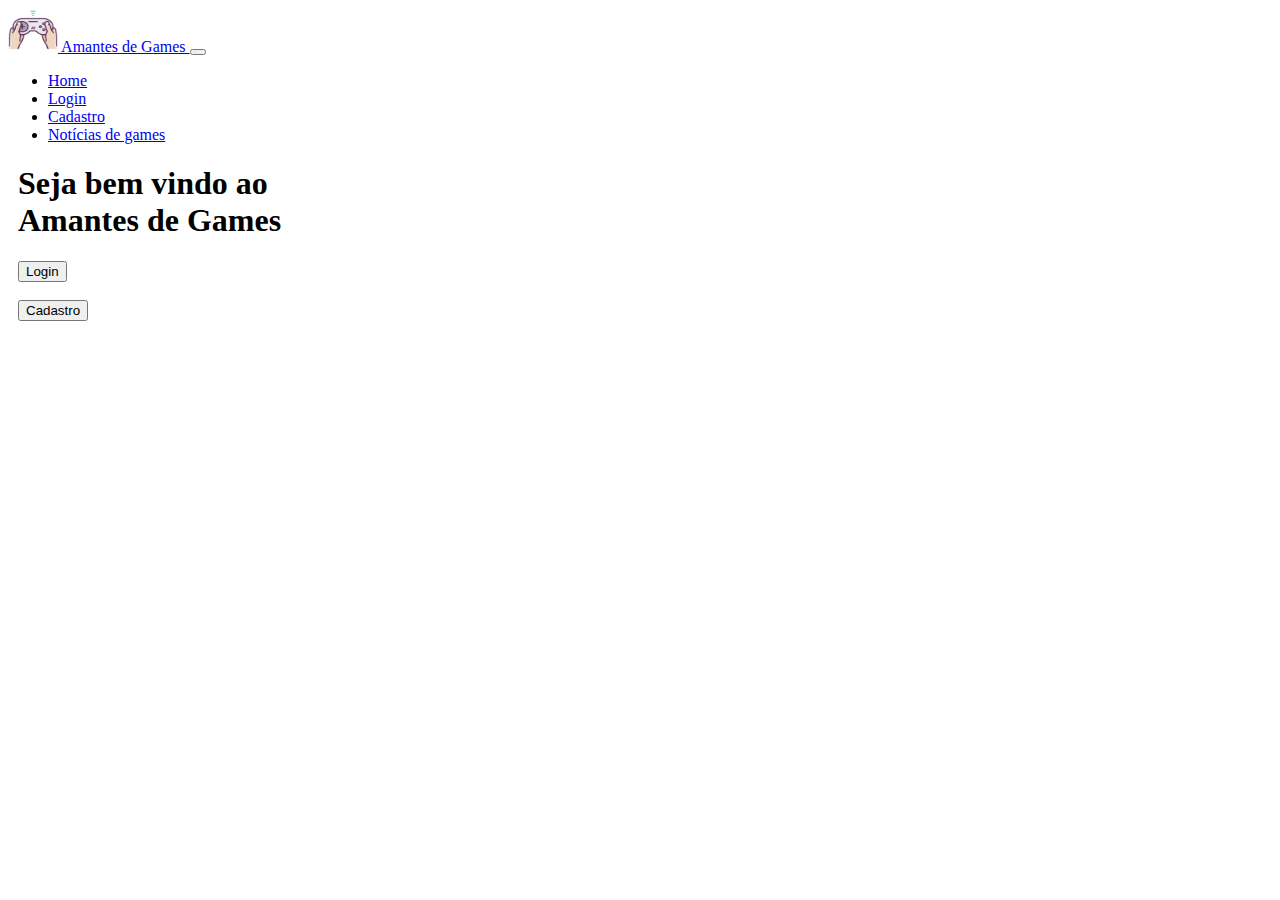
<file: app/src/main/assets/index.html>
<!DOCTYPE html>
<html lang="pt-br">
<head>
    <meta charset="UTF-8">
    <meta http-equiv="X-UA-Compatible" content="IE=edge">
    <meta name="viewport" content="width=device-width, initial-scale=1.0">
    <title>Inicio</title>
    <link rel="stylesheet" href="css/estilo.css">
    <link href="https://cdn.jsdelivr.net/npm/bootstrap@5.1.3/dist/css/bootstrap.min.css" rel="stylesheet"
          integrity="sha384-1BmE4kWBq78iYhFldvKuhfTAU6auU8tT94WrHftjDbrCEXSU1oBoqyl2QvZ6jIW3" crossorigin="anonymous">
</head>
<body>

<nav class="navbar navbar-expand-lg navbar-dark bg-dark">
    <div class="container-fluid">
        <a class="navbar-brand" href="#">
            <img src="img/logo.png" alt="" width="50" height="44"
                 class="d-inline-block align-text-top">
            Amantes de Games
        </a>
        <button class="navbar-toggler" type="button" data-bs-toggle="collapse" data-bs-target="#navbarNav"
                aria-controls="navbarNav" aria-expanded="false" aria-label="Toggle navigation">
            <span class="navbar-toggler-icon"></span>
        </button>
        <div class="collapse navbar-collapse" id="navbarNav">
            <ul class="navbar-nav">
                <li class="nav-item">
                    <a class="nav-link active" aria-current="page" href="index.html">Home</a>
                </li>
                <li class="nav-item">
                    <a class="nav-link" href="login.html">Login</a>
                </li>
                <li class="nav-item">
                    <a class="nav-link" href="resgistro.html">Cadastro</a>
                </li>
                <li class="nav-item">
                    <a class="nav-link" href="noticias.html">Notícias de games</a>
                </li>

            </ul>
        </div>
    </div>
</nav>

<p></p>

<div class="noticia">
    <h1>Seja bem vindo ao <br>
        Amantes de Games</h1>
    <a href="login.html" class="btn btn-primary"><button type="button" class="btn btn-primary btn-lg">  Login  </button></a><br><br>
    <a href="resgistro.html" class="btn btn-primary"><button type="button" class="btn btn-primary btn-lg">Cadastro</button></a>
</div>



<script src="https://cdn.jsdelivr.net/npm/bootstrap@5.1.3/dist/js/bootstrap.bundle.min.js"
        integrity="sha384-ka7Sk0Gln4gmtz2MlQnikT1wXgYsOg+OMhuP+IlRH9sENBO0LRn5q+8nbTov4+1p"
        crossorigin="anonymous"></script>
<script>
        let login = Ponte.getLogin();

            if (login === "True") {
                location.href = "./noticias.html";
            } else {
            }
    </script>
</body>
</html>
</file>
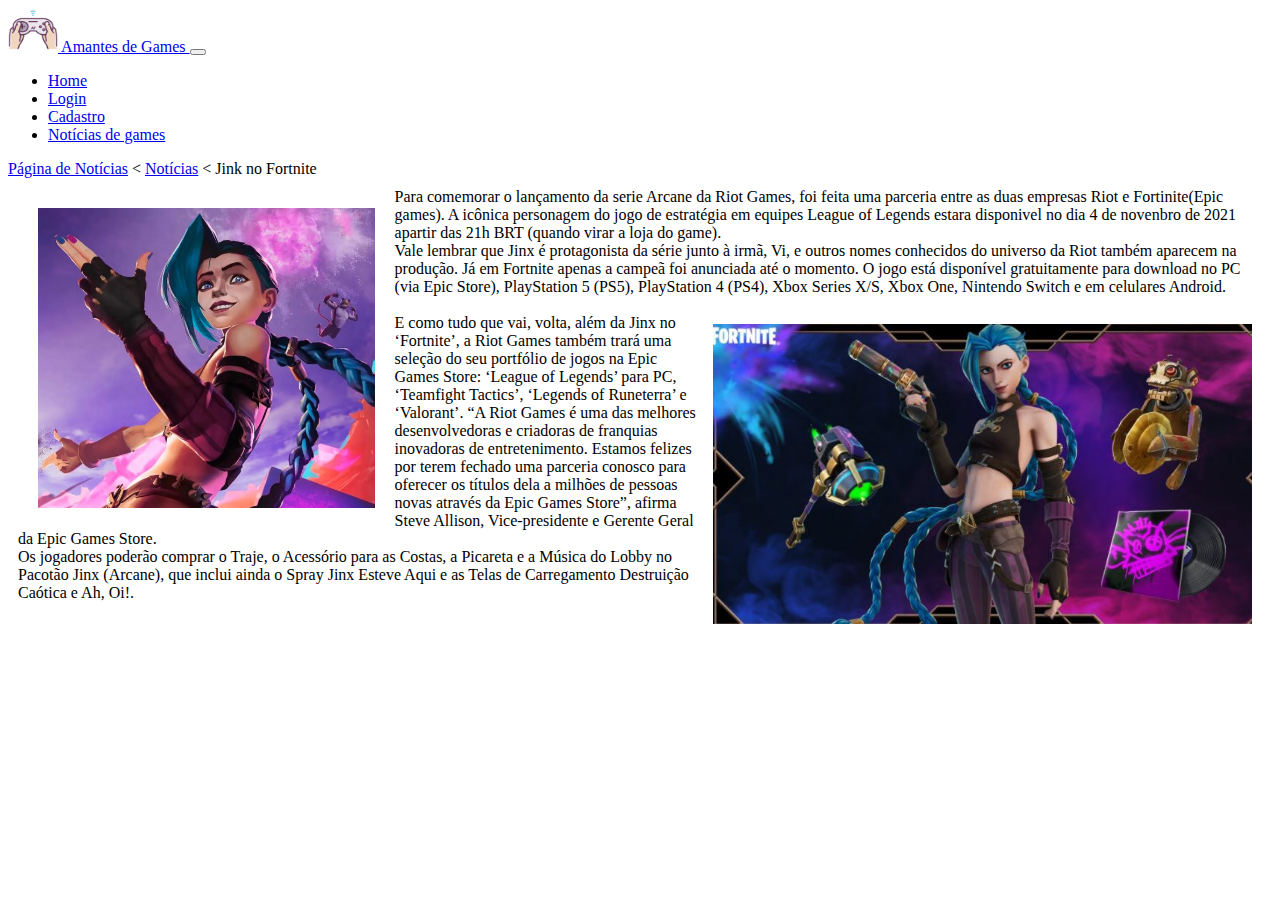
<file: app/src/main/assets/jink_fortnite.html>
<!DOCTYPE html>
<html lang="pt-br">

<head>
    <meta charset="UTF-8">
    <meta http-equiv="X-UA-Compatible" content="IE=edge">
    <meta name="viewport" content="width=device-width, initial-scale=1.0">
    <title>Inicio</title>
    <link rel="stylesheet" href="css/estilo.css">
    <link href="https://cdn.jsdelivr.net/npm/bootstrap@5.1.3/dist/css/bootstrap.min.css" rel="stylesheet"
          integrity="sha384-1BmE4kWBq78iYhFldvKuhfTAU6auU8tT94WrHftjDbrCEXSU1oBoqyl2QvZ6jIW3" crossorigin="anonymous">
</head>

<body>

<nav class="navbar navbar-expand-lg navbar-dark bg-dark">
    <div class="container-fluid">
        <a class="navbar-brand" href="#">
            <img src="img/logo.png" alt="" width="50" height="44" class="d-inline-block align-text-top">
            Amantes de Games
        </a>
        <button class="navbar-toggler" type="button" data-bs-toggle="collapse" data-bs-target="#navbarNav"
                aria-controls="navbarNav" aria-expanded="false" aria-label="Toggle navigation">
            <span class="navbar-toggler-icon"></span>
        </button>
        <div class="collapse navbar-collapse" id="navbarNav">
            <ul class="navbar-nav">
                <li class="nav-item">
                    <a class="nav-link active" aria-current="page" href="index.html">Home</a>
                </li>
                <li class="nav-item">
                    <a class="nav-link" href="login.html">Login</a>
                </li>
                <li class="nav-item">
                    <a class="nav-link" href="resgistro.html">Cadastro</a>
                </li>
                <li class="nav-item">
                    <a class="nav-link" href="noticias.html">Notícias de games</a>
                </li>


            </ul>
        </div>
    </div>
</nav>

<a href="noticias.html">Página de Notícias</a>
< <a href="pagina_noticia.html">Notícias</a>  < Jink no Fortnite
<div class="noticia">
    <img class="img1" src="img/noticia1.jpg" alt="exemplo de imagem">
    Para comemorar o lançamento da serie Arcane da Riot Games, foi feita uma parceria entre as duas empresas Riot e Fortinite(Epic games).
    A icônica personagem do jogo de estratégia em equipes League of Legends estara disponivel no dia 4 de novenbro de 2021 apartir
    das 21h BRT (quando virar a loja do game).<br>
    Vale lembrar que Jinx é protagonista da série junto à irmã, Vi, e outros nomes conhecidos do universo da Riot também
    aparecem na produção. Já em Fortnite apenas a campeã foi anunciada até o momento. O jogo está disponível gratuitamente
    para download no PC (via Epic Store), PlayStation 5 (PS5), PlayStation 4 (PS4), Xbox Series X/S, Xbox One, Nintendo
    Switch e em celulares Android.<br><br>

    <img class="img2" src="img/noticia1_jink.jpg" alt="exemplo de imagem">
    E como tudo que vai, volta, além da Jinx no ‘Fortnite’, a Riot Games também trará uma seleção do seu portfólio de jogos
    na Epic Games Store: ‘League of Legends’ para PC, ‘Teamfight Tactics’, ‘Legends of Runeterra’ e ‘Valorant’. “A Riot
    Games é uma das melhores desenvolvedoras e criadoras de franquias inovadoras de entretenimento. Estamos felizes por
    terem fechado uma parceria conosco para oferecer os títulos dela a milhões de pessoas novas através da Epic Games
    Store”, afirma Steve Allison, Vice-presidente e Gerente Geral da Epic Games Store.<br>
    Os jogadores poderão comprar o Traje, o Acessório para as Costas, a Picareta e a Música do Lobby no Pacotão Jinx
    (Arcane), que inclui ainda o Spray Jinx Esteve Aqui e as Telas de Carregamento Destruição Caótica e Ah, Oi!.


</div>
<script src="https://cdn.jsdelivr.net/npm/bootstrap@5.1.3/dist/js/bootstrap.bundle.min.js"
        integrity="sha384-ka7Sk0Gln4gmtz2MlQnikT1wXgYsOg+OMhuP+IlRH9sENBO0LRn5q+8nbTov4+1p"
        crossorigin="anonymous"></script>
</body>

</html>
</file>
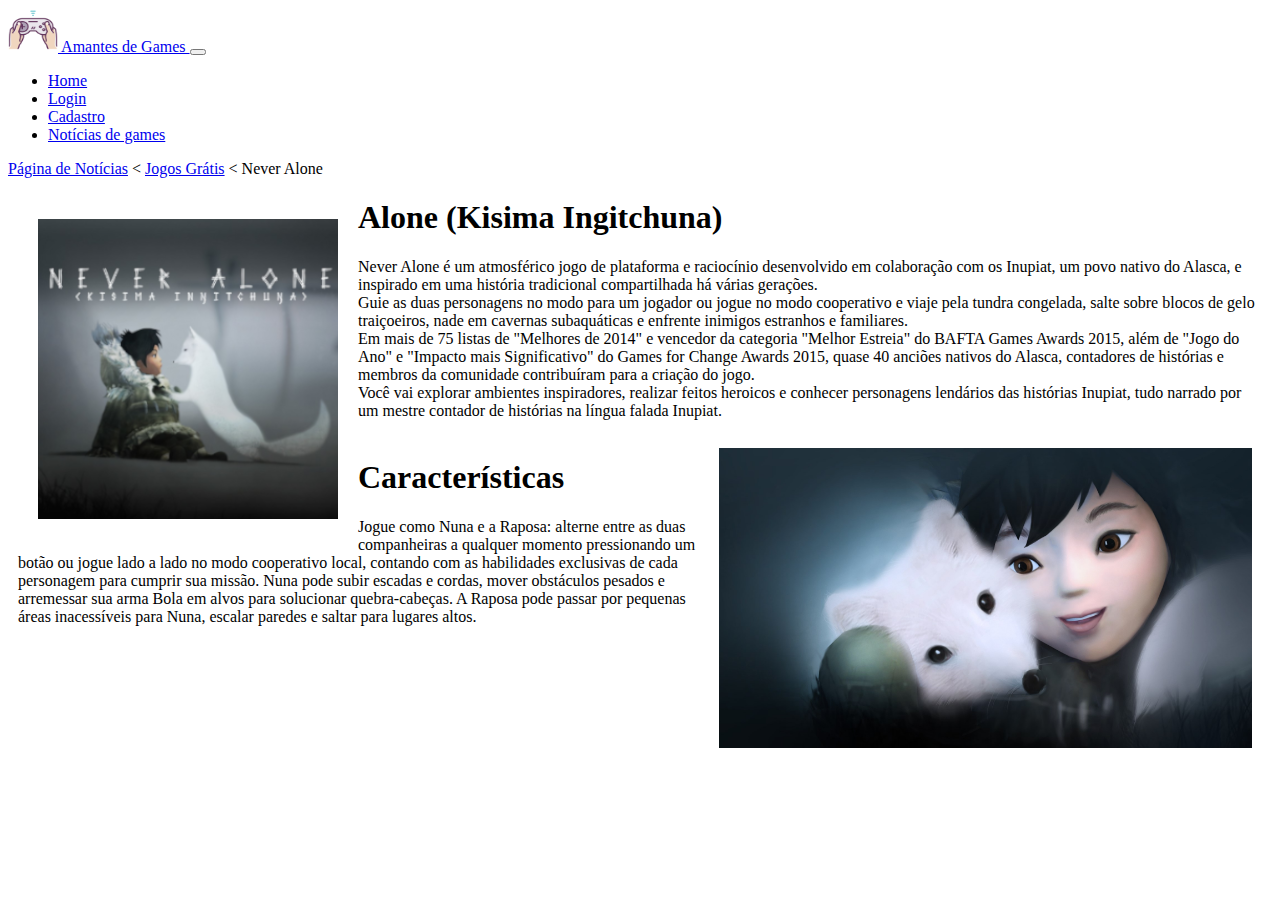
<file: app/src/main/assets/jogo_gratis_Never_alone.html>
<!DOCTYPE html>
<html lang="pt-br">

<head>
    <meta charset="UTF-8">
    <meta http-equiv="X-UA-Compatible" content="IE=edge">
    <meta name="viewport" content="width=device-width, initial-scale=1.0">
    <title>Inicio</title>
    <link rel="stylesheet" href="css/estilo.css">
    <link href="https://cdn.jsdelivr.net/npm/bootstrap@5.1.3/dist/css/bootstrap.min.css" rel="stylesheet"
          integrity="sha384-1BmE4kWBq78iYhFldvKuhfTAU6auU8tT94WrHftjDbrCEXSU1oBoqyl2QvZ6jIW3" crossorigin="anonymous">
</head>

<body>

<nav class="navbar navbar-expand-lg navbar-dark bg-dark">
    <div class="container-fluid">
        <a class="navbar-brand" href="#">
            <img src="img/logo.png" alt="" width="50" height="44" class="d-inline-block align-text-top">
            Amantes de Games
        </a>
        <button class="navbar-toggler" type="button" data-bs-toggle="collapse" data-bs-target="#navbarNav"
                aria-controls="navbarNav" aria-expanded="false" aria-label="Toggle navigation">
            <span class="navbar-toggler-icon"></span>
        </button>
        <div class="collapse navbar-collapse" id="navbarNav">
            <ul class="navbar-nav">
                <li class="nav-item">
                    <a class="nav-link active" aria-current="page" href="index.html">Home</a>
                </li>
                <li class="nav-item">
                    <a class="nav-link" href="login.html">Login</a>
                </li>
                <li class="nav-item">
                    <a class="nav-link" href="resgistro.html">Cadastro</a>
                </li>
                <li class="nav-item">
                    <a class="nav-link" href="noticias.html">Notícias de games</a>
                </li>


            </ul>
        </div>
    </div>
</nav>

<a href="noticias.html">Página de Notícias</a> < <a href="jogos_gratis.html">Jogos Grátis</a> < Never Alone
<div class="noticia">
    <img class="img1" src="img/jogo.png" alt="exemplo de imagem">
    <h1>Alone (Kisima Ingitchuna)</h1>
    Never Alone é um atmosférico jogo de plataforma e raciocínio desenvolvido em colaboração com os Inupiat, um povo nativo
    do Alasca, e inspirado em uma história tradicional compartilhada há várias gerações.<br>
    Guie as duas personagens no modo para um jogador ou jogue no modo cooperativo e viaje pela tundra congelada, salte sobre
    blocos de gelo traiçoeiros, nade em cavernas subaquáticas e enfrente inimigos estranhos e familiares.<br>
    Em mais de 75 listas de "Melhores de 2014" e vencedor da categoria "Melhor Estreia" do BAFTA Games Awards 2015, além de
    "Jogo do Ano" e "Impacto mais Significativo" do Games for Change Awards 2015, quase 40 anciões nativos do Alasca,
    contadores de histórias e membros da comunidade contribuíram para a criação do jogo.<br>
    Você vai explorar ambientes inspiradores, realizar feitos heroicos e conhecer personagens lendários das histórias
    Inupiat, tudo narrado por um mestre contador de histórias na língua falada Inupiat.<br><br>


    <img class="img2" src="img/jogo_gratis_never.jpg" alt="exemplo de imagem">
    <h1>Características</h1>
    Jogue como Nuna e a Raposa: alterne entre as duas companheiras a qualquer momento pressionando um botão ou jogue lado a
    lado no modo cooperativo local, contando com as habilidades exclusivas de cada personagem para cumprir sua missão. Nuna
    pode subir escadas e cordas, mover obstáculos pesados e arremessar sua arma Bola em alvos para solucionar
    quebra-cabeças. A Raposa pode passar por pequenas áreas inacessíveis para Nuna, escalar paredes e saltar para lugares
    altos.<br><br>


</div>
<script src="https://cdn.jsdelivr.net/npm/bootstrap@5.1.3/dist/js/bootstrap.bundle.min.js"
        integrity="sha384-ka7Sk0Gln4gmtz2MlQnikT1wXgYsOg+OMhuP+IlRH9sENBO0LRn5q+8nbTov4+1p"
        crossorigin="anonymous"></script>
</body>

</html>
</file>
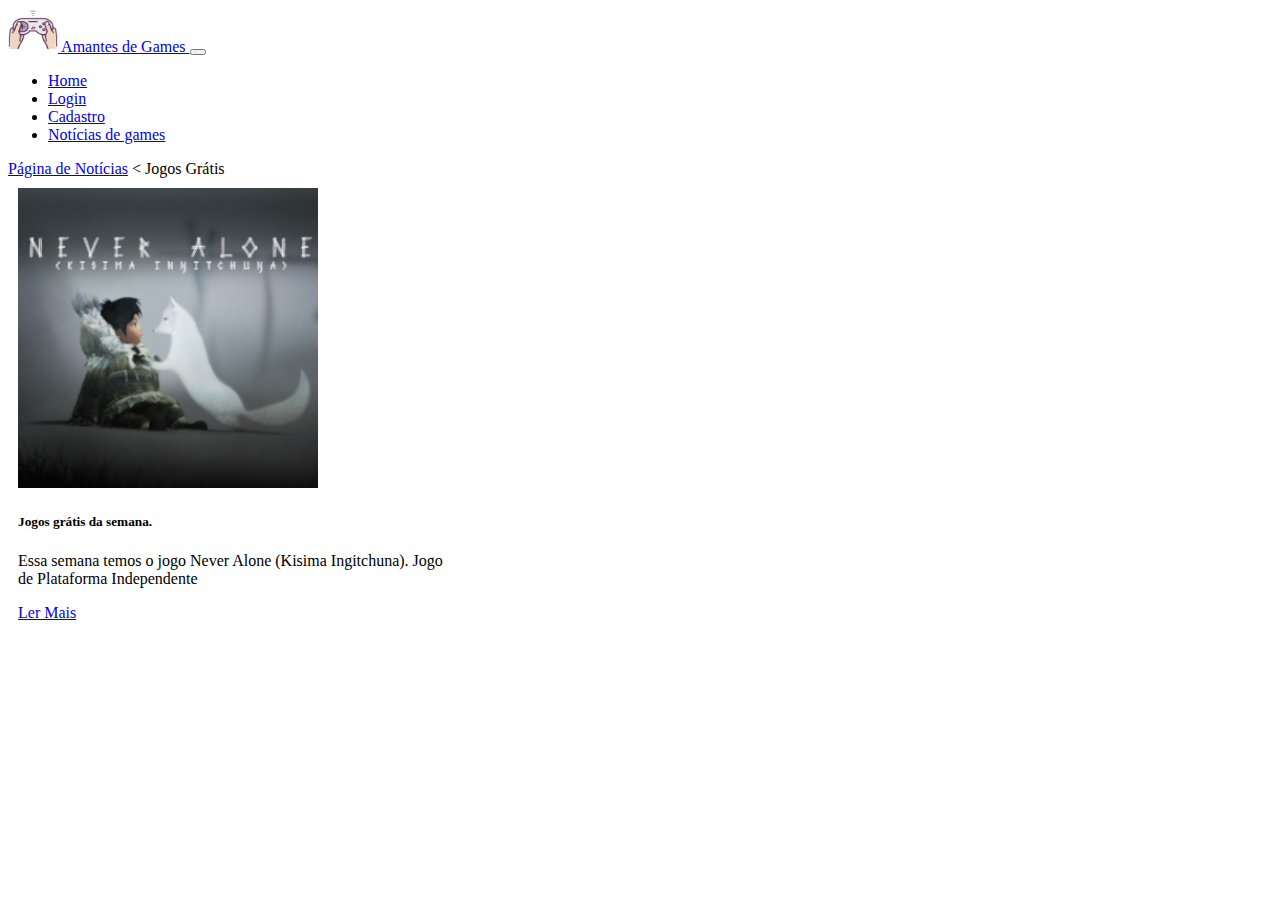
<file: app/src/main/assets/jogos_gratis.html>
<!DOCTYPE html>
<html lang="pt-br">

<head>
    <meta charset="UTF-8">
    <meta http-equiv="X-UA-Compatible" content="IE=edge">
    <meta name="viewport" content="width=device-width, initial-scale=1.0">
    <title>Inicio</title>
    <link rel="stylesheet" href="css/estilo.css">
    <link href="https://cdn.jsdelivr.net/npm/bootstrap@5.1.3/dist/css/bootstrap.min.css" rel="stylesheet"
          integrity="sha384-1BmE4kWBq78iYhFldvKuhfTAU6auU8tT94WrHftjDbrCEXSU1oBoqyl2QvZ6jIW3" crossorigin="anonymous">
</head>

<body>

<nav class="navbar navbar-expand-lg navbar-dark bg-dark">
    <div class="container-fluid">
        <a class="navbar-brand" href="#">
            <img src="img/logo.png" alt="" width="50" height="44" class="d-inline-block align-text-top">
            Amantes de Games
        </a>
        <button class="navbar-toggler" type="button" data-bs-toggle="collapse" data-bs-target="#navbarNav"
                aria-controls="navbarNav" aria-expanded="false" aria-label="Toggle navigation">
            <span class="navbar-toggler-icon"></span>
        </button>
        <div class="collapse navbar-collapse" id="navbarNav">
            <ul class="navbar-nav">
                <li class="nav-item">
                    <a class="nav-link active" aria-current="page" href="index.html">Home</a>
                </li>
                <li class="nav-item">
                    <a class="nav-link" href="login.html">Login</a>
                </li>
                <li class="nav-item">
                    <a class="nav-link" href="resgistro.html">Cadastro</a>
                </li>
                <li class="nav-item">
                    <a class="nav-link" href="noticias.html">Notícias de games</a>
                </li>

            </ul>
        </div>
    </div>
</nav>
<a href="noticias.html">Página de Notícias</a> < Jogos Grátis
<div class="noticia">
    <div class="card mb-3" style="max-width: 440px;">
        <div class="row g-0">
            <div class="col-md-4">
                <img src="img/jogo.png" class="img-fluid rounded-start" alt="...">
            </div>
            <div class="col-md-8">
                <div class="card-body">
                    <h5 class="card-title">Jogos grátis da semana.</h5>
                    <p class="card-text">Essa semana temos o jogo Never Alone (Kisima Ingitchuna).
                        Jogo de Plataforma Independente</p>
                    <a href="jogo_gratis_Never_alone.html" class="btn btn-primary">Ler Mais</a>
                </div>
            </div>
        </div>
    </div>
</div>
<script src="https://cdn.jsdelivr.net/npm/bootstrap@5.1.3/dist/js/bootstrap.bundle.min.js"
        integrity="sha384-ka7Sk0Gln4gmtz2MlQnikT1wXgYsOg+OMhuP+IlRH9sENBO0LRn5q+8nbTov4+1p"
        crossorigin="anonymous"></script>
</body>

</html>
</file>
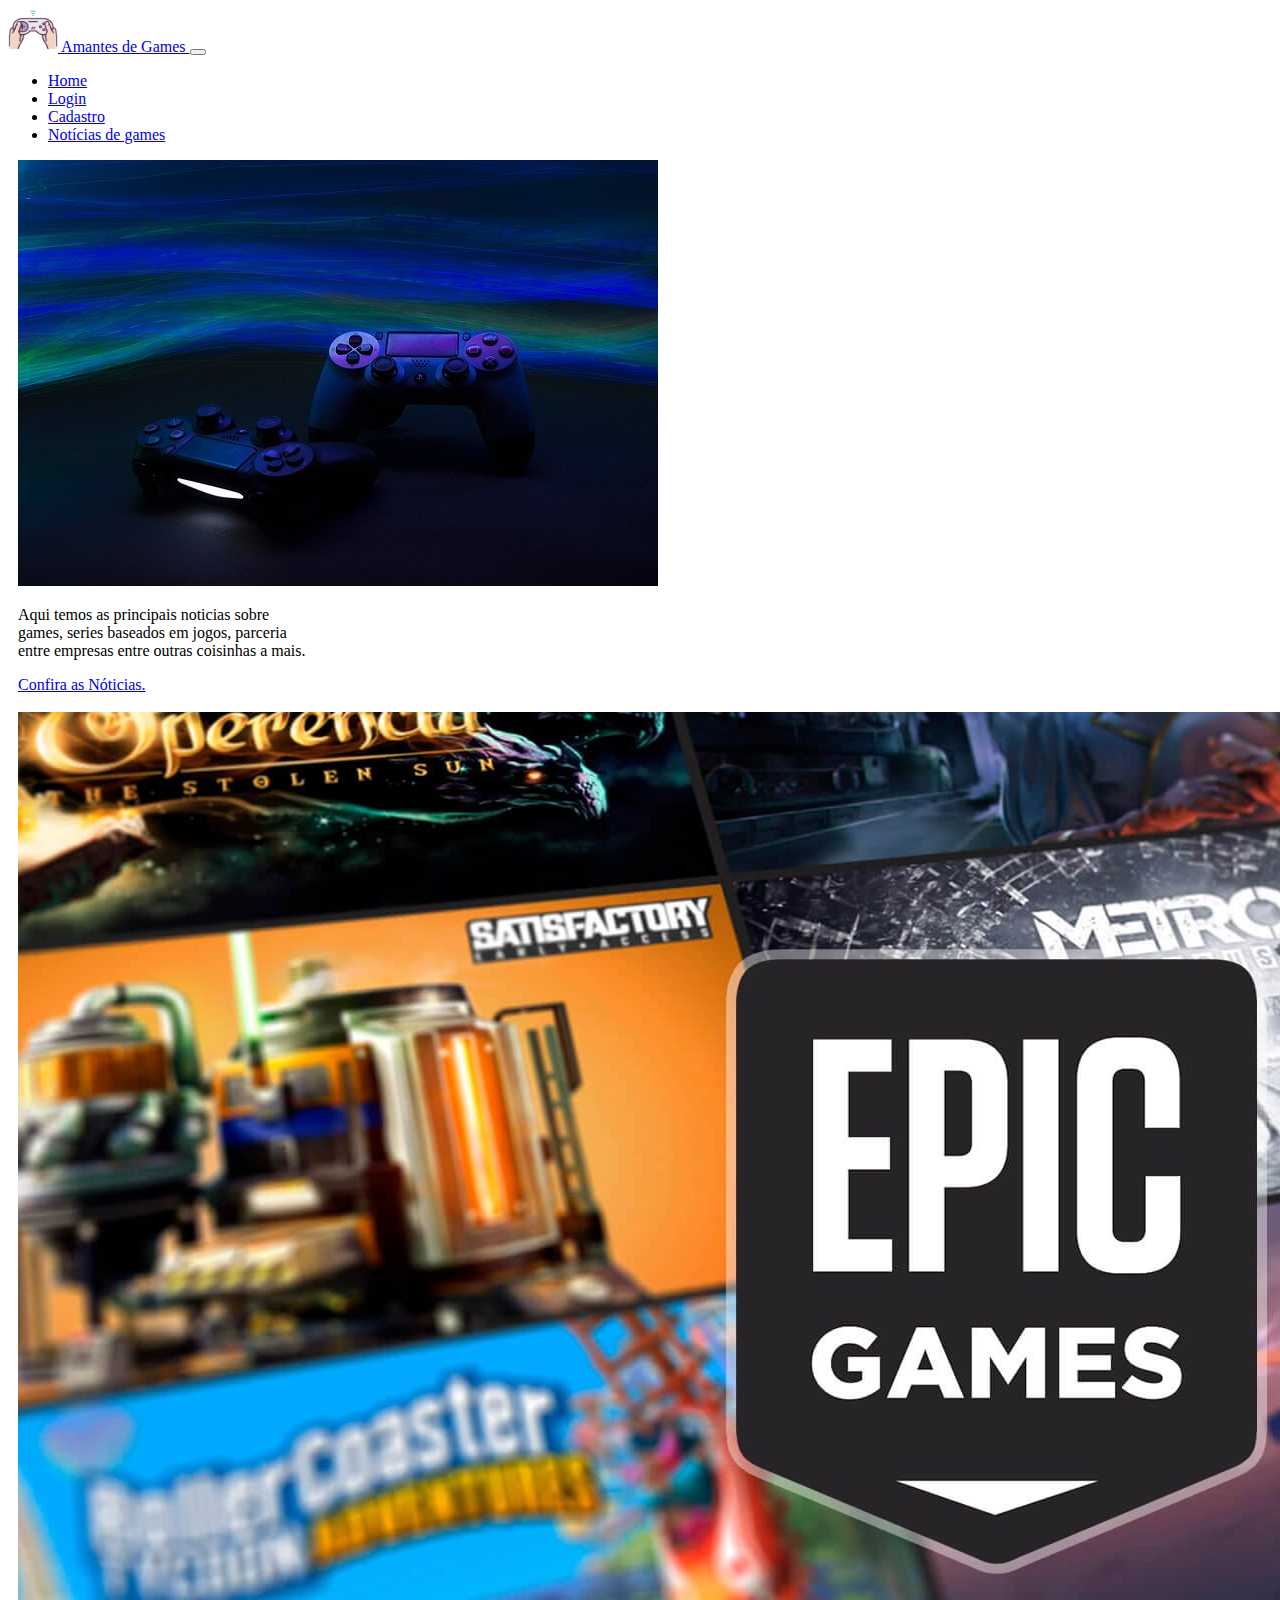
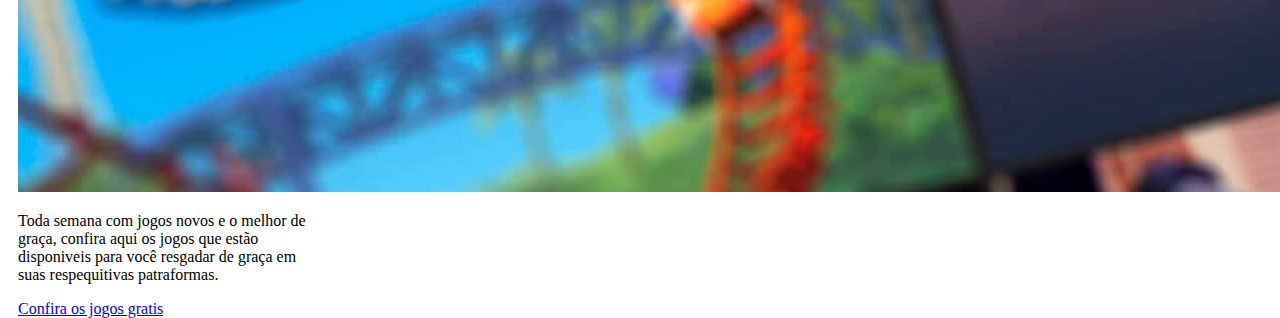
<file: app/src/main/assets/noticias.html>
<!DOCTYPE html>
<html lang="pt-br">

<head>
    <meta charset="UTF-8">
    <meta http-equiv="X-UA-Compatible" content="IE=edge">
    <meta name="viewport" content="width=device-width, initial-scale=1.0">
    <title>Inicio</title>
    <link rel="stylesheet" href="css/estilo.css">
    <link href="https://cdn.jsdelivr.net/npm/bootstrap@5.1.3/dist/css/bootstrap.min.css" rel="stylesheet"
          integrity="sha384-1BmE4kWBq78iYhFldvKuhfTAU6auU8tT94WrHftjDbrCEXSU1oBoqyl2QvZ6jIW3" crossorigin="anonymous">
</head>

<body>

<nav class="navbar navbar-expand-lg navbar-dark bg-dark">
    <div class="container-fluid">
        <a class="navbar-brand" href="#">
            <img src="img/logo.png" alt="" width="50" height="44" class="d-inline-block align-text-top">
            Amantes de Games
        </a>
        <button class="navbar-toggler" type="button" data-bs-toggle="collapse" data-bs-target="#navbarNav"
                aria-controls="navbarNav" aria-expanded="false" aria-label="Toggle navigation">
            <span class="navbar-toggler-icon"></span>
        </button>
        <div class="collapse navbar-collapse" id="navbarNav">
            <ul class="navbar-nav">
                <li class="nav-item">
                    <a class="nav-link active" aria-current="page" href="index.html">Home</a>
                </li>
                <li class="nav-item">
                    <a class="nav-link" href="login.html">Login</a>
                </li>
                <li class="nav-item">
                    <a class="nav-link" href="resgistro.html">Cadastro</a>
                </li>
                <li class="nav-item">
                    <a class="nav-link" href="noticias.html">Notícias de games</a>
                </li>

            </ul>
        </div>
    </div>
</nav>

<div class="noticia">
    <div class="card" style="width: 18rem;">
        <img src="img/noticia-games.jpg" class="card-img-top" alt="...">
        <div class="card-body">
            <p class="card-text">Aqui temos as principais noticias sobre games, series baseados em jogos, parceria entre empresas entre
                outras coisinhas a mais.
            </p>
            <a href="pagina_noticia.html" class="btn btn-primary">Confira as Nóticias.</a>
        </div>

    </div>
    <br>
    <div class="card" style="width: 18rem;">
        <img src="img/jogos-gratis.jpg" class="card-img-top" alt="...">
        <div class="card-body">
            <p class="card-text">Toda semana com jogos novos e o melhor de graça, confira aqui os jogos que estão disponiveis para
                você resgadar de graça em suas respequitivas patraformas.</p>
            <a href="jogos_gratis.html" class="btn btn-primary">Confira os jogos gratis</a>
        </div>
    </div>
</div>
<script src="https://cdn.jsdelivr.net/npm/bootstrap@5.1.3/dist/js/bootstrap.bundle.min.js"
        integrity="sha384-ka7Sk0Gln4gmtz2MlQnikT1wXgYsOg+OMhuP+IlRH9sENBO0LRn5q+8nbTov4+1p"
        crossorigin="anonymous"></script>
</body>

</html>
</file>
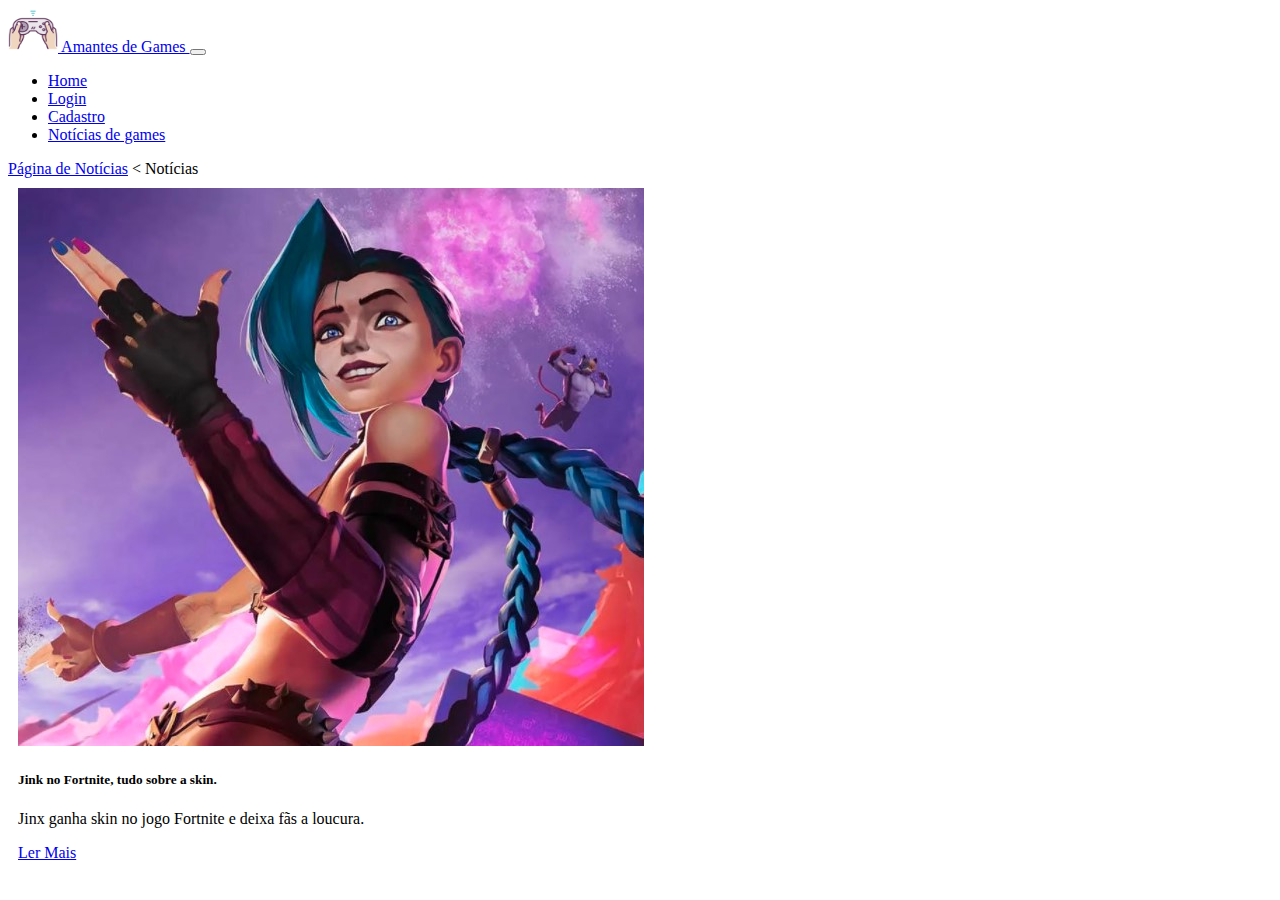
<file: app/src/main/assets/pagina_noticia.html>
<!DOCTYPE html>
<html lang="pt-br">

<head>
    <meta charset="UTF-8">
    <meta http-equiv="X-UA-Compatible" content="IE=edge">
    <meta name="viewport" content="width=device-width, initial-scale=1.0">
    <title>Inicio</title>
    <link rel="stylesheet" href="css/estilo.css">
    <link href="https://cdn.jsdelivr.net/npm/bootstrap@5.1.3/dist/css/bootstrap.min.css" rel="stylesheet"
          integrity="sha384-1BmE4kWBq78iYhFldvKuhfTAU6auU8tT94WrHftjDbrCEXSU1oBoqyl2QvZ6jIW3" crossorigin="anonymous">
</head>

<body>

<nav class="navbar navbar-expand-lg navbar-dark bg-dark">
    <div class="container-fluid">
        <a class="navbar-brand" href="#">
            <img src="img/logo.png" alt="" width="50" height="44" class="d-inline-block align-text-top">
            Amantes de Games
        </a>
        <button class="navbar-toggler" type="button" data-bs-toggle="collapse" data-bs-target="#navbarNav"
                aria-controls="navbarNav" aria-expanded="false" aria-label="Toggle navigation">
            <span class="navbar-toggler-icon"></span>
        </button>
        <div class="collapse navbar-collapse" id="navbarNav">
            <ul class="navbar-nav">
                <li class="nav-item">
                    <a class="nav-link active" aria-current="page" href="index.html">Home</a>
                </li>
                <li class="nav-item">
                    <a class="nav-link" href="login.html">Login</a>
                </li>
                <li class="nav-item">
                    <a class="nav-link" href="resgistro.html">Cadastro</a>
                </li>
                <li class="nav-item">
                    <a class="nav-link" href="noticias.html">Notícias de games</a>
                </li>

            </ul>
        </div>
    </div>
</nav>
<a href="noticias.html">Página de Notícias</a> < Notícias
<div class="noticia">
    <div class="card mb-3" style="max-width: 440px;">
        <div class="row g-0">
            <div class="col-md-4">
                <img src="img/noticia1.jpg" class="img-fluid rounded-start" alt="...">
            </div>
            <div class="col-md-8">
                <div class="card-body">
                    <h5 class="card-title">Jink no Fortnite, tudo sobre a skin.</h5>
                    <p class="card-text">Jinx ganha skin no jogo Fortnite e deixa fãs a loucura.</p>
                    <a href="jink_fortnite.html" class="btn btn-primary">Ler Mais</a>
                </div>
            </div>
        </div>
    </div>
</div>
<script src="https://cdn.jsdelivr.net/npm/bootstrap@5.1.3/dist/js/bootstrap.bundle.min.js"
        integrity="sha384-ka7Sk0Gln4gmtz2MlQnikT1wXgYsOg+OMhuP+IlRH9sENBO0LRn5q+8nbTov4+1p"
        crossorigin="anonymous"></script>
</body>

</html>
</file>
<file: app/src/main/assets/css/estilo.css>
html {
  background: url() no-repeat;
  background-size: cover;
  height: 100%;
}
.logo {
  width: 80px;
}

.titulo {
  align-items: center;
}

.campo {
  background-size: 30px 30px;
  background-position: 11px 8px;
  background-repeat: no-repeat;
}

@import url(https://fonts.googleapis.com/css?family=Montserrat:400,700);

#feedback-page {
  text-align: center;
}

#form-main {
  width: 100%;
  float: left;
  padding-top: 0px;
}

#form-div {
  background-image: url(img/fundo.jpg);
  padding-left: 35px;
  padding-right: 35px;
  padding-top: 35px;
  padding-bottom: 50px;
  width: 450px;
  float: left;
  left: 50%;
  position: absolute;
  margin-top: 30px;
  margin-left: -260px;
}

.feedback-input {
  color: #3c3c3c;
  font-family: Helvetica, Arial, sans-serif;
  font-weight: 500;
  font-size: 18px;
  border-radius: 0;
  line-height: 22px;
  background-color: #fbfbfb;
  padding: 13px 13px 13px 54px;
  margin-bottom: 10px;
  width: 100%;
  -webkit-box-sizing: border-box;
  -moz-box-sizing: border-box;
  -ms-box-sizing: border-box;
  box-sizing: border-box;
  border: 3px solid rgba(0, 0, 0, 0);
}

.feedback-input:focus {
  background: #fff;
  box-shadow: 0;
  border: 3px solid #3498db;
  color: #3498db;
  outline: none;
  padding: 13px 13px 13px 54px;
}

.focused {
  color: #30aed6;
  border: #30aed6 solid 3px;
}

/* Icons ---------------------------------- */
#name {
  background-image: url(http://rexkirby.com/kirbyandson/images/name.svg);
  background-size: 30px 30px;
  background-position: 11px 8px;
  background-repeat: no-repeat;
}

#name:focus {
  background-image: url(http://rexkirby.com/kirbyandson/images/name.svg);
  background-size: 30px 30px;
  background-position: 8px 5px;
  background-position: 11px 8px;
  background-repeat: no-repeat;
}

#email {
  background-image: url(http://rexkirby.com/kirbyandson/images/email.svg);
  background-size: 30px 30px;
  background-position: 11px 8px;
  background-repeat: no-repeat;
}

#email:focus {
  background-image: url(http://rexkirby.com/kirbyandson/images/email.svg);
  background-size: 30px 30px;
  background-position: 11px 8px;
  background-repeat: no-repeat;
}

.comment {
  background-image: url(http://rexkirby.com/kirbyandson/images/comment.svg);
  background-size: 30px 30px;
  background-position: 11px 8px;
  background-repeat: no-repeat;
}

textarea {
  width: 100%;
  height: 150px;
  line-height: 150%;
  resize: vertical;
}

input:hover,
textarea:hover,
input:focus,
textarea:focus {
  background-color: white;
}

.button-blue {
  font-family: "Montserrat", Arial, Helvetica, sans-serif;
  float: left;
  width: 100%;
  border: #fbfbfb solid 4px;
  cursor: pointer;
  background-color: #3c3c3c;
  color: white;
  font-size: 24px;
  padding-top: 22px;
  padding-bottom: 22px;
  -webkit-transition: all 0.3s;
  -moz-transition: all 0.3s;
  transition: all 0.3s;
  margin-top: -4px;
  font-weight: 700;
}

.button-blue:hover {
  background-color: rgba(0, 0, 0, 0);
  color: #0e0f0f;
}

.submit:hover {
  color: #3498db;
}

.ease {
  width: 0px;
  height: 74px;
  background-color: #fbfbfb;
  -webkit-transition: 0.3s ease;
  -moz-transition: 0.3s ease;
  -o-transition: 0.3s ease;
  -ms-transition: 0.3s ease;
  transition: 0.3s ease;
}

.submit:hover .ease {
  width: 100%;
  background-color: white;
}

@media only screen and (max-width: 580px) {
  #form-div {
    left: 3%;
    margin-right: 3%;
    width: 88%;
    margin-left: 0;
    padding-left: 3%;
    padding-right: 3%;
  }
}

.img1 {
  float: left;
  margin: 20px;
  height: 300px;
}

.img2 {
  float: right;
  margin: 10px;
  height: 300px;
}

.noticia {
  margin: 10px;
  align-items: center;
}
</file>
